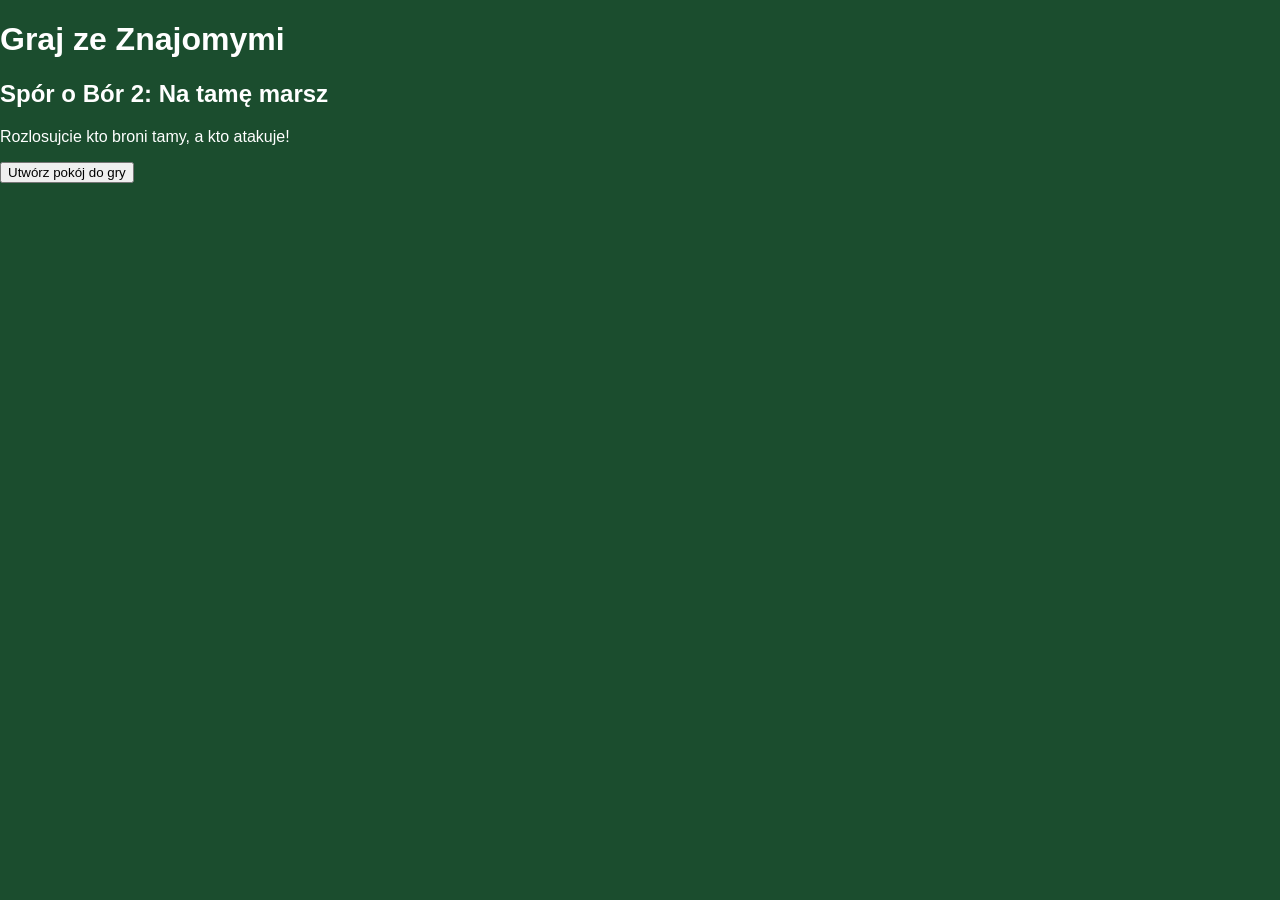
<file: spor-o-bor/static/index.html>
<!DOCTYPE html>
<html lang="pl">
<head>
    <meta charset="UTF-8">
    <meta name="viewport" content="width=device-width, initial-scale=1.0">
    <title>Platforma Gier - Spór o Bór 2</title>
    <link rel="stylesheet" href="style.css">
</head>
<body class="lobby-body">
    <div class="container">
        <h1>Graj ze Znajomymi</h1>
        <div class="game-card">
            <h2>Spór o Bór 2: Na tamę marsz</h2>
            <p>Rozlosujcie kto broni tamy, a kto atakuje!</p>
            <button id="createGameBtn">Utwórz pokój do gry</button>
        </div>
    </div>
    
    <script>
        document.getElementById('createGameBtn').addEventListener('click', async () => {
            const response = await fetch('/create-room');
            const data = await response.json();
            window.location.href = `/static/game.html?room=${data.room_id}`;
        });
    </script>
</body>
</html>
</file>
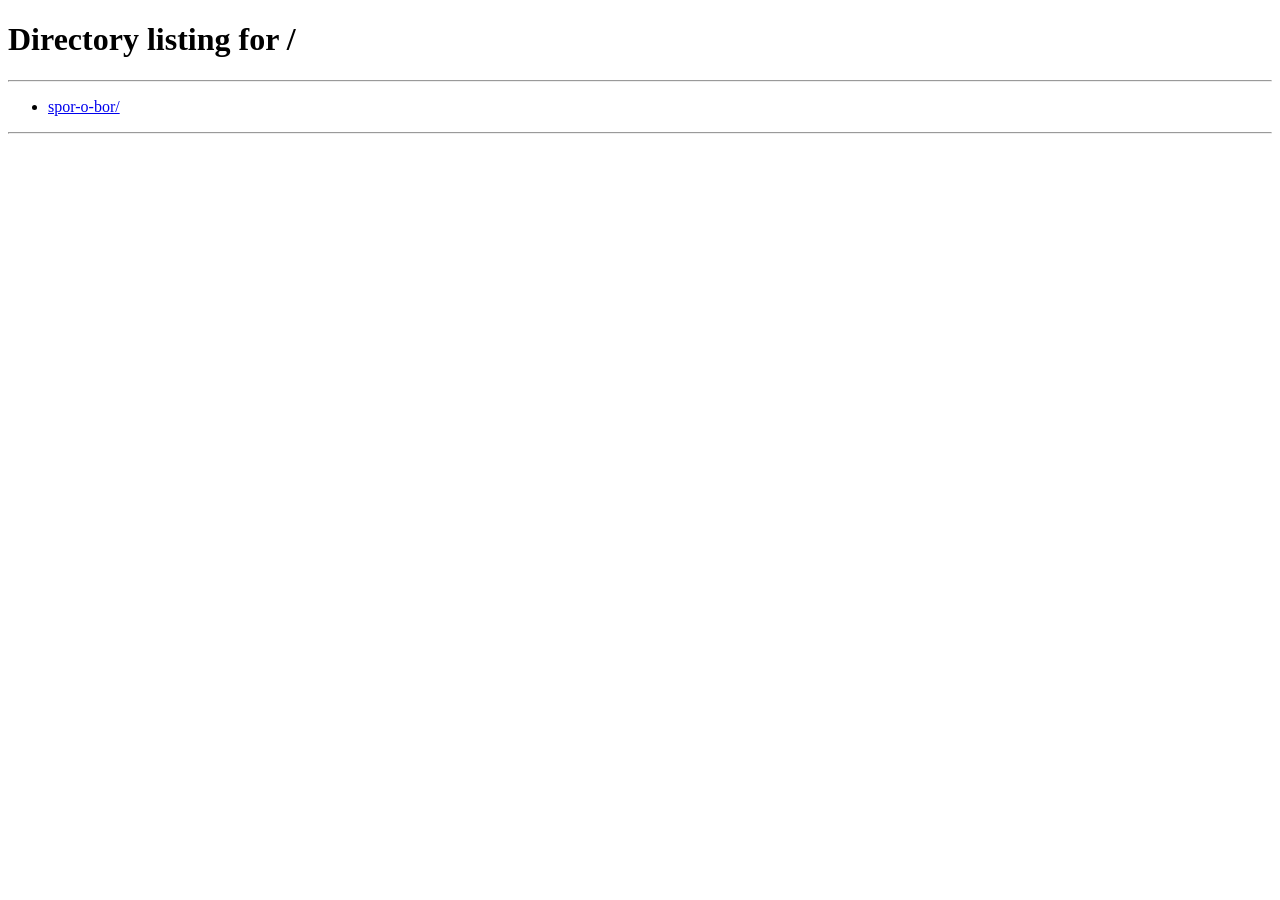
<file: spor-o-bor/static/game.html>
<!DOCTYPE html>
<html lang="pl">
<head>
    <meta charset="UTF-8">
    <meta name="viewport" content="width=device-width, initial-scale=1.0, maximum-scale=1.0, user-scalable=no">
    <title>Spór o Bór 2</title>
    <link rel="stylesheet" href="style.css">
</head>
<body class="game-body">
    <div id="status-bar">
        <div id="inviteBox">Oczekuję na gracza... Skopiuj link: <input type="text" id="inviteLink" readonly></div>
        <div id="gameInfo" style="display:none;">
            Rola: <strong id="myRole"></strong> | <span id="turnInfo"></span> | Smoła: <span id="cauldronInfo">0</span>
        </div>
    </div>

    <!-- Główny układ ekranu -->
    <div class="main-layout">
        <!-- Lewy las: Pieniek odrzuconych -->
        <div class="forest-side">
            <div class="stump discard-stump" onclick="openDiscardModal()">
                <span>Odrzucone</span>
                <div id="discardCount">0</div>
            </div>
        </div>

        <!-- Środkowa plansza (Stół) - przewijana na boki na telefonie -->
        <div class="board-container">
            <div id="horizontal-board">
                <!-- Tu skrypt wrzuci kafelki i karty -->
            </div>
        </div>

        <!-- Prawy las: Pieniek dobierania -->
        <div class="forest-side">
            <div class="stump deck-stump">
                <span>Talia</span>
                <div id="deckCount">0</div>
            </div>
        </div>
    </div>
    
    <!-- Karty w ręku (zawsze na samym dole) -->
    <div class="my-hand" id="my-hand"></div>

    <!-- Modal do podglądu kart odrzuconych -->
    <div id="discardModal" class="modal">
        <div class="modal-content">
            <span class="close" onclick="closeDiscardModal()">&times;</span>
            <h2>Karty Odrzucone</h2>
            <div id="discardList" class="discard-list"></div>
        </div>
    </div>

    <script src="client.js"></script>
</body>
</html>
</file>
<file: spor-o-bor/static/style.css>
* { box-sizing: border-box; font-family: 'Segoe UI', sans-serif; touch-action: manipulation; }
body { margin: 0; background: #1b4d2e; color: white; height: 100vh; display: flex; flex-direction: column; overflow: hidden; }

/* Pasek statusu */
#status-bar { padding: 10px; background: rgba(0,0,0,0.8); text-align: center; font-size: 16px; border-bottom: 2px solid #000; z-index: 100; flex-shrink: 0;}
#inviteLink { background: #333; color: white; border: none; width: 150px; padding: 2px;}
.active-turn { color: #2ecc71; font-weight: bold; text-transform: uppercase;}
.waiting-turn { color: #e74c3c; font-weight: bold; text-transform: uppercase;}

/* Układ główny - wypełnia środek ekranu */
.main-layout { display: flex; flex-direction: row; flex-grow: 1; overflow: hidden; }

/* Lasy po bokach */
.forest-side { width: 90px; flex-shrink: 0; background-image: radial-gradient(circle, #226038 10%, #1b4d2e 90%); display: flex; flex-direction: column; align-items: center; justify-content: center; box-shadow: inset 0 0 20px rgba(0,0,0,0.7); z-index: 10;}

/* Pieńki */
.stump { 
    width: 75px; height: 75px; border-radius: 50%;
    background: radial-gradient(circle, #e0ba8f 30%, #a67c52 70%, #5c3a21 100%);
    border: 4px solid #3d2314; display: flex; flex-direction: column;
    justify-content: center; align-items: center; color: #3d2314; font-weight: bold; font-size: 11px;
    box-shadow: 3px 5px 10px rgba(0,0,0,0.5); text-align: center;
}
.discard-stump { cursor: pointer; transition: transform 0.2s;}
.discard-stump:hover { transform: scale(1.1); }
#discardCount, #deckCount { font-size: 20px; font-weight: 900; }

/* Kontener planszy - na telefonie pozwala przewijać w lewo/prawo */
.board-container { flex-grow: 1; display: flex; align-items: center; justify-content: center; overflow-x: auto; overflow-y: hidden; position: relative; padding: 0 20px;}

/* Wyśrodkowanie przewijania na małych ekranach */
@media (max-width: 900px) {
    .board-container { justify-content: flex-start; }
}

/* Stół z kafelkami */
#horizontal-board { display: flex; flex-direction: row; gap: 15px; position: relative; padding: 20px 0; }

/* Rzeka (Niebieski pas w tle za kafelkami) */
#horizontal-board::before {
    content: ''; position: absolute; top: 50%; left: -50vw; right: -50vw; height: 105px;
    transform: translateY(-50%); background: linear-gradient(0deg, #1b7ba6 0%, #2980b9 50%, #1b7ba6 100%);
    z-index: 0; box-shadow: inset 0 0 15px rgba(0,0,0,0.5); pointer-events: none;
}

/* Pojedyncza kolumna: Karty Wroga -> Kafelek -> Moje Karty */
.board-col { display: flex; flex-direction: column; align-items: center; z-index: 1; width: 70px; gap: 10px; }

/* Obszary na karty zagrane na stół */
.table-cards-area { display: flex; flex-direction: column; align-items: center; height: 140px; width: 100%; position: relative; }
.opp-area { justify-content: flex-end; } 
.my-area { justify-content: flex-start; }

/* Kafelki z teksturą drewna */
.tile {
    width: 70px; height: 95px; flex-shrink: 0;
    background: repeating-linear-gradient( 45deg, #8b5a2b, #8b5a2b 10px, #a06b38 10px, #a06b38 20px );
    border: 3px solid #4a3014; border-radius: 5px; text-align: center; cursor: pointer; display: flex; flex-direction: column;
    justify-content: center; padding: 2px; font-size: 9px; font-weight: bold; color: white; text-shadow: 1px 1px 2px black; position: relative;
    box-shadow: 2px 2px 8px rgba(0,0,0,0.7); transition: border 0.3s; z-index: 5;
}
.tile:hover { border-color: #f1c40f; }
.tile.uszkodzona { border: 3px dashed #3498db; background: repeating-linear-gradient( 45deg, rgba(139, 90, 43, 0.4), rgba(52, 152, 219, 0.6) 20px ); box-shadow: 0 0 15px #3498db; }
.tile.zniszczona { background: transparent; border: none; color: transparent; box-shadow: none;}

/* Przyciski Akcji na stole */
.action-btn { font-size: 10px; padding: 5px; cursor: pointer; border: none; color: white; border-radius: 3px; font-weight: bold; position: absolute; width: 60px; left: 2px;}
.attack-btn { background: #e74c3c; top: -20px; z-index: 10; box-shadow: 0 2px 4px black;}
.cauldron-btn { background: #000; border: 1px solid white; bottom: -20px; z-index: 10; box-shadow: 0 2px 4px black;}

/* Karty */
.card { border-radius: 6px; border: 2px solid #fff; display: flex; justify-content: center; align-items: center; font-weight: bold; color: white; text-shadow: 1px 1px 2px black; box-shadow: 2px 2px 5px rgba(0,0,0,0.5); }
.czerwony { background: #e74c3c; } .niebieski { background: #3498db; } .zielony { background: #2ecc71; } .zolty { background: #f1c40f; color: black; text-shadow: none; } .fioletowy { background: #9b59b6; }

/* Karty na ręce */
.hand-card { width: 55px; height: 85px; font-size: 22px; cursor: pointer; transition: transform 0.2s; flex-shrink: 0;}
.hand-card.selected { border: 4px solid #f1c40f; transform: translateY(-15px); }

/* Karty miniaturowe na stole (nachodzące na siebie) */
.card-mini { width: 50px; height: 75px; font-size: 18px; margin-top: -55px; position: relative; z-index: 2;}
.table-cards-area .card-mini:first-child { margin-top: 0; }

/* Ręka gracza - zamrożona na dole */
.my-hand { 
    height: 120px; flex-shrink: 0; width: 100%;
    background: #2c3e50; border-top: 3px solid #000;
    display: flex; justify-content: center; align-items: center; gap: 8px; z-index: 100;
    overflow-x: auto; padding: 0 10px;
}

/* Modal do kart odrzuconych */
.modal { display: none; position: fixed; z-index: 200; left: 0; top: 0; width: 100%; height: 100%; background-color: rgba(0,0,0,0.8); }
.modal-content { background-color: #34495e; margin: 10% auto; padding: 20px; border: 2px solid #8b5a2b; width: 80%; border-radius: 10px; max-width: 500px;}
.close { color: #aaa; float: right; font-size: 28px; font-weight: bold; cursor: pointer; }
.discard-list { display: flex; flex-wrap: wrap; gap: 10px; margin-top: 20px; justify-content: center;}
</file>
